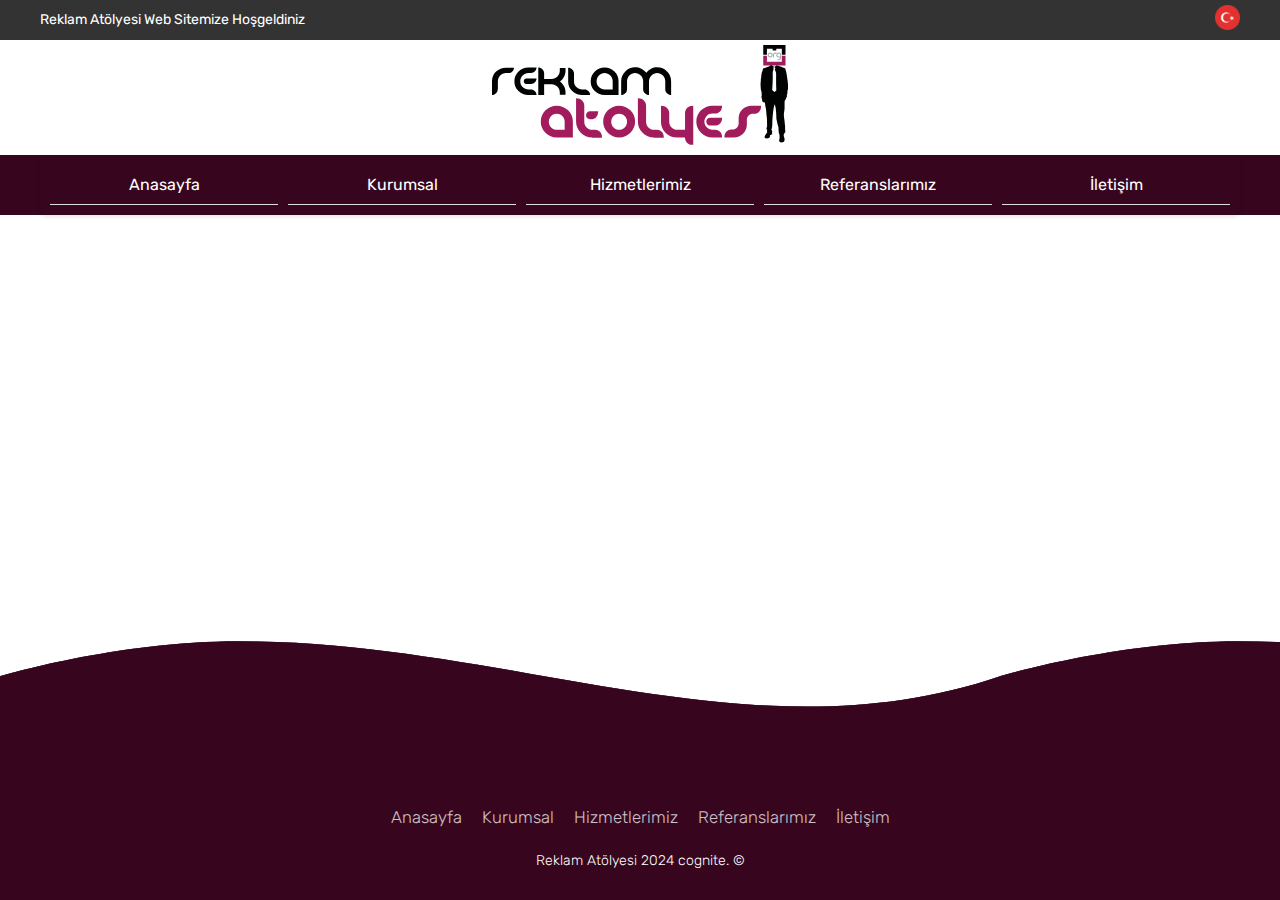
<file: tr/contact/index.html>
<!doctype html>
<html lang="tr">

<head>
  <meta charset="UTF-8" />
  <meta name="viewport" content="width=device-width, initial-scale=1, maximum-scale=1, user-scalable=no" />
  <meta http-equiv="X-UA-Compatible" content="IE=edge" />
  <meta http-equiv="Page-Exit" content="BlendTrans(Duration"="0)" />
  <meta http-equiv="Page-Enter" content="BlendTrans(Duration"="0)" />
  <meta http-equiv="Content-Security-Policy" content="upgrade-insecure-requests" />
  <link rel="stylesheet" href="/src/css.css" />
  <link rel="shortcut icon" href="/img/icon.png" type="image/png" />
  <link rel="preconnect" href="https://fonts.googleapis.com" />
  <link rel="preconnect" href="https://fonts.gstatic.com" crossorigin />
  <link href="https://fonts.googleapis.com/css2?family=Rubik:ital,wght@0,300..900;1,300..900&display=swap"
    rel="stylesheet" />

  <link rel="stylesheet" href="/src/swiper-bundle.min.css" />
  <script src="/src/swiper-bundle.min.js"></script>
  <title>İletişim</title>
  <meta name="description" content="" />
  <meta name="keywords" content="" />
  <meta property="og:title" content="İletişim" />
  <meta property="og:description" content="" />
  <meta property="og:image" content="https://reklamatolyesi.org/page/e2q42rab0q/{{img}}" />
  <meta name="robots" content="index, follow" />
</head>

<body>
  <div id="header"><div class="vvgvv">
  <div class="vvgvvtitle">
    <div class="vvgvvtitlebody">
      <div class="vvgvvtitlebodytitle">
        Reklam Atölyesi Web Sitemize Hoşgeldiniz
      </div>
      <div class="vvgvvtitlebodylang">
        <ul>
          <li><a href="/tr/"><img height="25" src="/src/lang/tr.png"></a></li>
        </ul>
      </div>
    </div>
  </div>

  <div class="vvgvvbody">
    <a href="/tr"><img src="/img/logo.svg" height="100" /></a>
  </div>

  <div class="vvgvvmenubody">
    <div class="vvgvvmenu">
      <div class="vvgvvmenulistbody">
        <div class="vvgvvmenulist">
          <ul>
            <a href="/tr/">Anasayfa </a><a href="/tr/corporate/">Kurumsal</a><a href="/tr/services/">Hizmetlerimiz</a><a href="/tr/referans/">Referanslarımız</a><a href="/tr/contact/">İletişim</a>
          </ul>
        </div>
      </div>
    </div>
  </div>
</div>

<style>
  .vvgvv {
    width: 100%;
    display: flex;
    flex-direction: column;
    align-items: center;
    justify-content: center;
  }

  .vvgvvtitle {
    width: 100%;
    background-color: #333;
    display: flex;
    align-items: center;
    justify-content: center;
  }

  .vvgvvtitlebody {
    color: #fff;
    width: var(--max);
    display: flex;
    justify-content: space-between;
    padding: 10px 0px 10px 0px;
  }

  .vvgvvtitlebodytitle {
    width: 100%;
    display: flex;
    align-items: center;
    justify-content: left;
  }

  .vvgvvtitlebodylang {
    width: auto;
    margin: -5px 0px -5px 0px;
  }

  .vvgvvtitlebodylang ul {
    display: flex;
    gap: 5px;
  }

  .vvgvvbody {
    width: var(--max);
    display: flex;
    align-items: center;
    justify-content: center;
    margin: 5px 0px 5px 0px;
  }

  .vvgvvmenu {
    display: flex;
    flex-direction: row;
    gap: 10px;
    width: var(--max);
  }

  .vvgvvmenulist {
    width: calc(100% - 20px);
    background-color: #37061e;
    padding: 10px;
    border-radius: 5px;
    box-shadow: 0 2px 4px rgba(0, 0, 0, 0.1);
  }

  .vvgvvmenubody {
    width: 100%;
    background-color: #37061e;
    display: flex;
    align-items: center;
    justify-content: center;
  }

  .vvgvvmenulist ul {
    width: 100%;
    list-style-type: none;
    display: flex;
    gap: 10px;
    margin: 0;
    padding: 0;
    overflow-x: auto;
  }

  .vvgvvmenulist ul a {
    padding: 10px;
    font-size: 16px;
    color: #fff;
    border-bottom: 1px solid #ddd;
    width: 100%;
    text-align: center;
    text-decoration: none;
    display: inline-block;
    white-space: nowrap;
  }

  .vvgvvmenulist ul a:hover {
    background-color: #e0e0e0;
    border-radius: 5px;
    color: #000;
    cursor: pointer;
  }

  .vvgvvmenulistbody {
    width: 100%;
  }

  @media screen and (max-width: 1024px) {
    .vvgvvmenu {
      overflow-x: auto;
    }

    .vvgvvmenulist ul {
      flex-direction: row;
    }
  }

  @media screen and (max-width: 768px) {
    .vvgvvmenulist ul a {
      font-size: 14px;
    }
  }
</style>
</div>
  <div id="content"></div>
  <div id="footer"><footer class="footer">
  <div class="waves">
    <div class="wave" id="wave1"></div>
    <div class="wave" id="wave2"></div>
    <div class="wave" id="wave3"></div>
    <div class="wave" id="wave4"></div>
  </div>
  <ul class="social-icon">
    <li class="social-icon__item">
      <a class="social-icon__link" href="#">
        <ion-icon name="logo-facebook"></ion-icon>
      </a>
    </li>
    <li class="social-icon__item">
      <a class="social-icon__link" href="#">
        <ion-icon name="logo-twitter"></ion-icon>
      </a>
    </li>
    <li class="social-icon__item">
      <a class="social-icon__link" href="#">
        <ion-icon name="logo-linkedin"></ion-icon>
      </a>
    </li>
    <li class="social-icon__item">
      <a class="social-icon__link" href="#">
        <ion-icon name="logo-instagram"></ion-icon>
      </a>
    </li>
  </ul>
  <ul class="menu">
    <li class="menu__item"><a class="menu__link" href="/tr">Anasayfa</a></li><li class="menu__item"><a class="menu__link" href="/tr/corporate">Kurumsal</a></li><li class="menu__item"><a class="menu__link" href="/tr/services">Hizmetlerimiz</a></li><li class="menu__item"><a class="menu__link" href="/tr/referans">Referanslarımız</a></li><li class="menu__item"><a class="menu__link" href="/tr/contact">İletişim</a></li>
  </ul>
  <p>Reklam Atölyesi 2024 cognite. &copy;</p>
</footer>

<style>
  .footer {
    position: relative;
    background: #37061e;
    padding: 20px 50px;
    display: flex;
    justify-content: center;
    align-items: center;
    flex-direction: column;
    margin-top: 120px;
  }

  .social-icon,
  .menu {
    position: relative;
    display: flex;
    justify-content: center;
    align-items: center;
    margin: 10px 0;
    flex-wrap: wrap;
  }

  .social-icon__item,
  .menu__item {
    list-style: none;
  }

  .social-icon__link {
    font-size: 2rem;
    color: #fff;
    margin: 0 10px;
    display: inline-block;
    transition: 0.5s;
  }

  .social-icon__link:hover {
    transform: translateY(-10px);
  }

  .menu__link {
    font-size: 1.2rem;
    color: #fff !important;
    margin: 0 10px;
    display: inline-block;
    transition: 0.5s;
    text-decoration: none;
    opacity: 0.75;
    font-weight: 300;
  }

  .menu__link:hover {
    opacity: 1;
  }

  .footer p {
    color: #fff;
    margin: 15px 0 10px 0;
    font-size: 1rem;
    font-weight: 300;
  }

  .wave {
    position: absolute;
    top: -100px;
    left: 0;
    width: 100%;
    height: 100px;
    background-image: url("data:image/svg+xml,%3Csvg version='1.0' id='katman_1' xmlns='http://www.w3.org/2000/svg' xmlns:xlink='http://www.w3.org/1999/xlink' x='0px' y='0px' viewBox='0 0 640 65' style='enable-background:new 0 0 640 65;' xml:space='preserve'%3E%3Cstyle type='text/css'%3E .st0%7Bfill:%2337061e;%7D %3C/style%3E %3Cpath class='st0' d='M0,22.4C0,22.4,74.1,0,153,0c176.5,0,328.1,76.6,487,22.4V65H0V22.4z'/%3E%3C/svg%3E");
    background-size: 1000px 102px;
  }

  .wave#wave1 {
    z-index: 1000;
    opacity: 1;
    bottom: 0;
    animation: animateWaves 4s linear infinite;
  }

  .wave#wave2 {
    z-index: 999;
    opacity: 0.5;
    bottom: 10px;
    animation: animate 4s linear infinite !important;
  }

  .wave#wave3 {
    z-index: 1000;
    opacity: 0.2;
    bottom: 15px;
    animation: animateWaves 3s linear infinite;
  }

  .wave#wave4 {
    z-index: 999;
    opacity: 0.7;
    bottom: 20px;
    animation: animate 3s linear infinite;
  }

  @keyframes animateWaves {
    0% {
      background-position-x: 1000px;
    }

    100% {
      background-positon-x: 0px;
    }
  }

  @keyframes animate {
    0% {
      background-position-x: -1000px;
    }

    100% {
      background-positon-x: 0px;
    }
  }
</style>
</div>
</body>

<link rel="stylesheet"
  href="https://fonts.googleapis.com/css2?family=Material+Symbols+Outlined:opsz,wght,FILL,GRAD@20..48,100..700,0..1,-50..200" />
<script type="text/javascript" src="/src/js.js"></script>

</html>
</file>
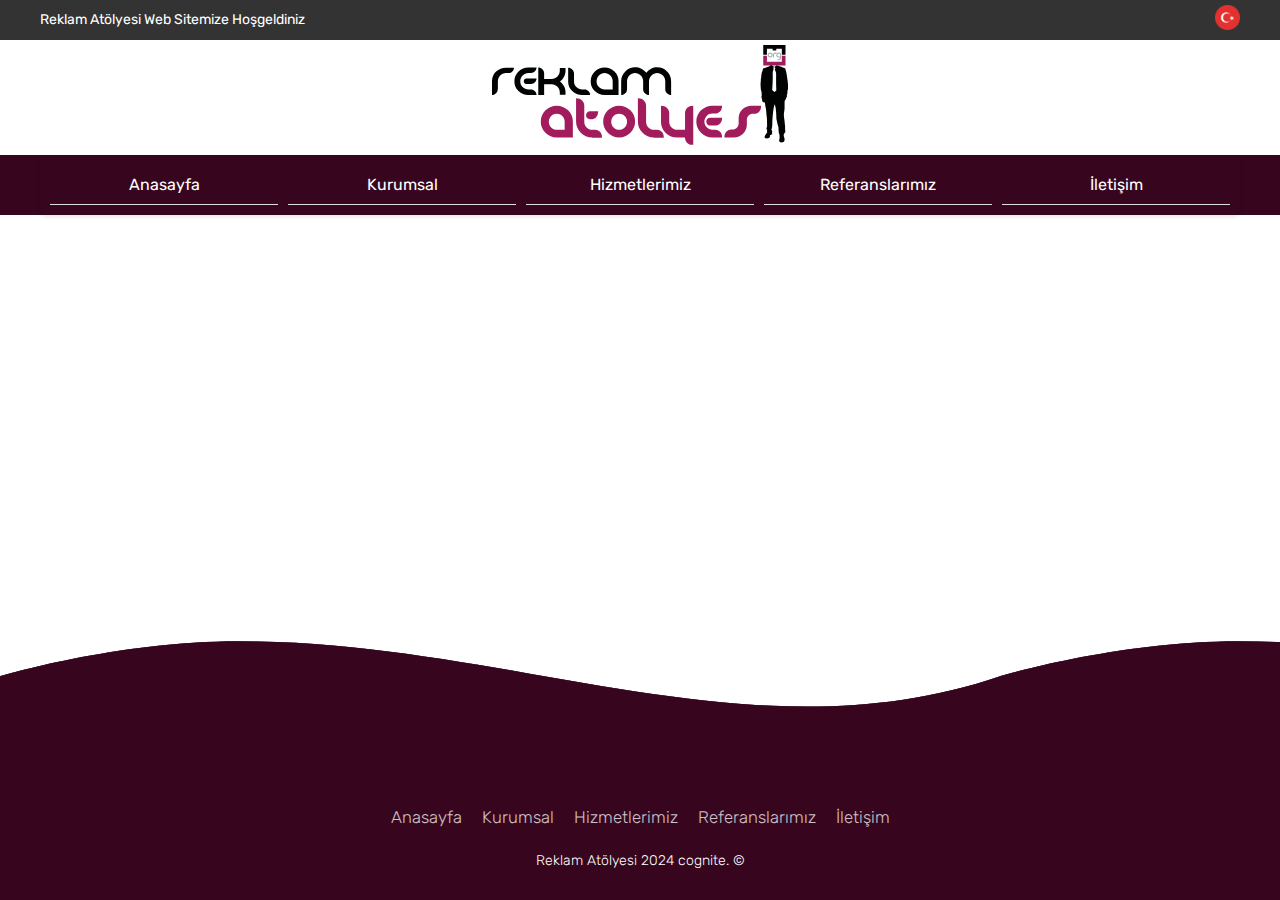
<file: tr/corporate/index.html>
<!doctype html>
<html lang="tr">

<head>
  <meta charset="UTF-8" />
  <meta name="viewport" content="width=device-width, initial-scale=1, maximum-scale=1, user-scalable=no" />
  <meta http-equiv="X-UA-Compatible" content="IE=edge" />
  <meta http-equiv="Page-Exit" content="BlendTrans(Duration"="0)" />
  <meta http-equiv="Page-Enter" content="BlendTrans(Duration"="0)" />
  <meta http-equiv="Content-Security-Policy" content="upgrade-insecure-requests" />
  <link rel="stylesheet" href="/src/css.css" />
  <link rel="shortcut icon" href="/img/icon.png" type="image/png" />
  <link rel="preconnect" href="https://fonts.googleapis.com" />
  <link rel="preconnect" href="https://fonts.gstatic.com" crossorigin />
  <link href="https://fonts.googleapis.com/css2?family=Rubik:ital,wght@0,300..900;1,300..900&display=swap"
    rel="stylesheet" />

  <link rel="stylesheet" href="/src/swiper-bundle.min.css" />
  <script src="/src/swiper-bundle.min.js"></script>
  <title>Kurumsal</title>
  <meta name="description" content="" />
  <meta name="keywords" content="" />
  <meta property="og:title" content="Kurumsal" />
  <meta property="og:description" content="" />
  <meta property="og:image" content="https://reklamatolyesi.org/page/stlwvq4r5c/{{img}}" />
  <meta name="robots" content="index, follow" />
</head>

<body>
  <div id="header"><div class="xn9dg">
  <div class="xn9dgtitle">
    <div class="xn9dgtitlebody">
      <div class="xn9dgtitlebodytitle">
        Reklam Atölyesi Web Sitemize Hoşgeldiniz
      </div>
      <div class="xn9dgtitlebodylang">
        <ul>
          <li><a href="/tr/"><img height="25" src="/src/lang/tr.png"></a></li>
        </ul>
      </div>
    </div>
  </div>

  <div class="xn9dgbody">
    <a href="/tr"><img src="/img/logo.svg" height="100" /></a>
  </div>

  <div class="xn9dgmenubody">
    <div class="xn9dgmenu">
      <div class="xn9dgmenulistbody">
        <div class="xn9dgmenulist">
          <ul>
            <a href="/tr/">Anasayfa </a><a href="/tr/corporate/">Kurumsal</a><a href="/tr/services/">Hizmetlerimiz</a><a href="/tr/referans/">Referanslarımız</a><a href="/tr/contact/">İletişim</a>
          </ul>
        </div>
      </div>
    </div>
  </div>
</div>

<style>
  .xn9dg {
    width: 100%;
    display: flex;
    flex-direction: column;
    align-items: center;
    justify-content: center;
  }

  .xn9dgtitle {
    width: 100%;
    background-color: #333;
    display: flex;
    align-items: center;
    justify-content: center;
  }

  .xn9dgtitlebody {
    color: #fff;
    width: var(--max);
    display: flex;
    justify-content: space-between;
    padding: 10px 0px 10px 0px;
  }

  .xn9dgtitlebodytitle {
    width: 100%;
    display: flex;
    align-items: center;
    justify-content: left;
  }

  .xn9dgtitlebodylang {
    width: auto;
    margin: -5px 0px -5px 0px;
  }

  .xn9dgtitlebodylang ul {
    display: flex;
    gap: 5px;
  }

  .xn9dgbody {
    width: var(--max);
    display: flex;
    align-items: center;
    justify-content: center;
    margin: 5px 0px 5px 0px;
  }

  .xn9dgmenu {
    display: flex;
    flex-direction: row;
    gap: 10px;
    width: var(--max);
  }

  .xn9dgmenulist {
    width: calc(100% - 20px);
    background-color: #37061e;
    padding: 10px;
    border-radius: 5px;
    box-shadow: 0 2px 4px rgba(0, 0, 0, 0.1);
  }

  .xn9dgmenubody {
    width: 100%;
    background-color: #37061e;
    display: flex;
    align-items: center;
    justify-content: center;
  }

  .xn9dgmenulist ul {
    width: 100%;
    list-style-type: none;
    display: flex;
    gap: 10px;
    margin: 0;
    padding: 0;
    overflow-x: auto;
  }

  .xn9dgmenulist ul a {
    padding: 10px;
    font-size: 16px;
    color: #fff;
    border-bottom: 1px solid #ddd;
    width: 100%;
    text-align: center;
    text-decoration: none;
    display: inline-block;
    white-space: nowrap;
  }

  .xn9dgmenulist ul a:hover {
    background-color: #e0e0e0;
    border-radius: 5px;
    color: #000;
    cursor: pointer;
  }

  .xn9dgmenulistbody {
    width: 100%;
  }

  @media screen and (max-width: 1024px) {
    .xn9dgmenu {
      overflow-x: auto;
    }

    .xn9dgmenulist ul {
      flex-direction: row;
    }
  }

  @media screen and (max-width: 768px) {
    .xn9dgmenulist ul a {
      font-size: 14px;
    }
  }
</style>
</div>
  <div id="content"></div>
  <div id="footer"><footer class="footer">
  <div class="waves">
    <div class="wave" id="wave1"></div>
    <div class="wave" id="wave2"></div>
    <div class="wave" id="wave3"></div>
    <div class="wave" id="wave4"></div>
  </div>
  <ul class="social-icon">
    <li class="social-icon__item">
      <a class="social-icon__link" href="#">
        <ion-icon name="logo-facebook"></ion-icon>
      </a>
    </li>
    <li class="social-icon__item">
      <a class="social-icon__link" href="#">
        <ion-icon name="logo-twitter"></ion-icon>
      </a>
    </li>
    <li class="social-icon__item">
      <a class="social-icon__link" href="#">
        <ion-icon name="logo-linkedin"></ion-icon>
      </a>
    </li>
    <li class="social-icon__item">
      <a class="social-icon__link" href="#">
        <ion-icon name="logo-instagram"></ion-icon>
      </a>
    </li>
  </ul>
  <ul class="menu">
    <li class="menu__item"><a class="menu__link" href="/tr">Anasayfa</a></li><li class="menu__item"><a class="menu__link" href="/tr/corporate">Kurumsal</a></li><li class="menu__item"><a class="menu__link" href="/tr/services">Hizmetlerimiz</a></li><li class="menu__item"><a class="menu__link" href="/tr/referans">Referanslarımız</a></li><li class="menu__item"><a class="menu__link" href="/tr/contact">İletişim</a></li>
  </ul>
  <p>Reklam Atölyesi 2024 cognite. &copy;</p>
</footer>

<style>
  .footer {
    position: relative;
    background: #37061e;
    padding: 20px 50px;
    display: flex;
    justify-content: center;
    align-items: center;
    flex-direction: column;
    margin-top: 120px;
  }

  .social-icon,
  .menu {
    position: relative;
    display: flex;
    justify-content: center;
    align-items: center;
    margin: 10px 0;
    flex-wrap: wrap;
  }

  .social-icon__item,
  .menu__item {
    list-style: none;
  }

  .social-icon__link {
    font-size: 2rem;
    color: #fff;
    margin: 0 10px;
    display: inline-block;
    transition: 0.5s;
  }

  .social-icon__link:hover {
    transform: translateY(-10px);
  }

  .menu__link {
    font-size: 1.2rem;
    color: #fff !important;
    margin: 0 10px;
    display: inline-block;
    transition: 0.5s;
    text-decoration: none;
    opacity: 0.75;
    font-weight: 300;
  }

  .menu__link:hover {
    opacity: 1;
  }

  .footer p {
    color: #fff;
    margin: 15px 0 10px 0;
    font-size: 1rem;
    font-weight: 300;
  }

  .wave {
    position: absolute;
    top: -100px;
    left: 0;
    width: 100%;
    height: 100px;
    background-image: url("data:image/svg+xml,%3Csvg version='1.0' id='katman_1' xmlns='http://www.w3.org/2000/svg' xmlns:xlink='http://www.w3.org/1999/xlink' x='0px' y='0px' viewBox='0 0 640 65' style='enable-background:new 0 0 640 65;' xml:space='preserve'%3E%3Cstyle type='text/css'%3E .st0%7Bfill:%2337061e;%7D %3C/style%3E %3Cpath class='st0' d='M0,22.4C0,22.4,74.1,0,153,0c176.5,0,328.1,76.6,487,22.4V65H0V22.4z'/%3E%3C/svg%3E");
    background-size: 1000px 102px;
  }

  .wave#wave1 {
    z-index: 1000;
    opacity: 1;
    bottom: 0;
    animation: animateWaves 4s linear infinite;
  }

  .wave#wave2 {
    z-index: 999;
    opacity: 0.5;
    bottom: 10px;
    animation: animate 4s linear infinite !important;
  }

  .wave#wave3 {
    z-index: 1000;
    opacity: 0.2;
    bottom: 15px;
    animation: animateWaves 3s linear infinite;
  }

  .wave#wave4 {
    z-index: 999;
    opacity: 0.7;
    bottom: 20px;
    animation: animate 3s linear infinite;
  }

  @keyframes animateWaves {
    0% {
      background-position-x: 1000px;
    }

    100% {
      background-positon-x: 0px;
    }
  }

  @keyframes animate {
    0% {
      background-position-x: -1000px;
    }

    100% {
      background-positon-x: 0px;
    }
  }
</style>
</div>
</body>

<link rel="stylesheet"
  href="https://fonts.googleapis.com/css2?family=Material+Symbols+Outlined:opsz,wght,FILL,GRAD@20..48,100..700,0..1,-50..200" />
<script type="text/javascript" src="/src/js.js"></script>

</html>
</file>
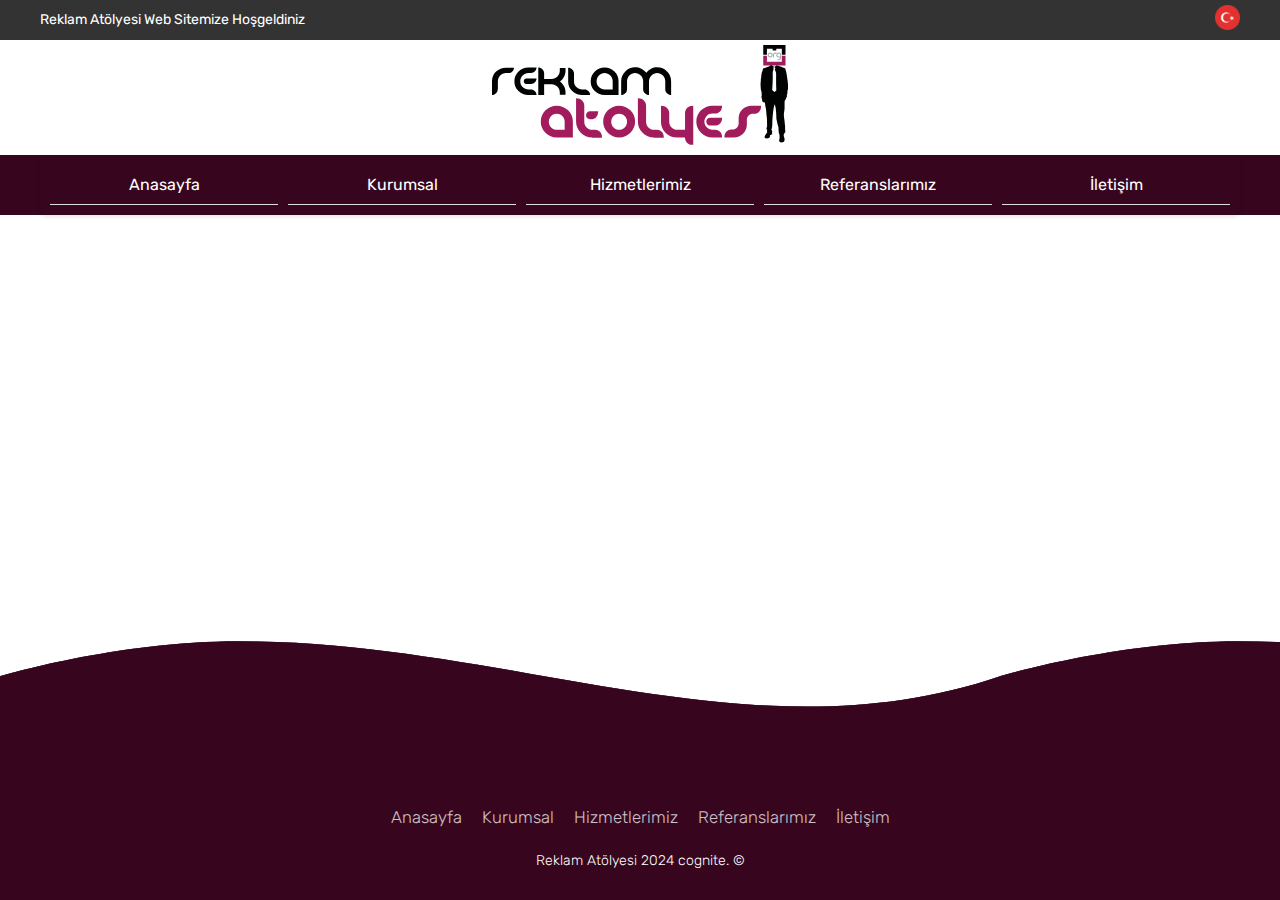
<file: tr/hizmetlerimiz/index.html>
<!doctype html>
<html lang="tr">
  <head>
    <meta charset="UTF-8" />
    <meta
      name="viewport"
      content="width=device-width, initial-scale=1, maximum-scale=1, user-scalable=no"
    />
    <meta http-equiv="X-UA-Compatible" content="IE=edge" />
    <meta http-equiv="Page-Exit" content="BlendTrans(Duration" ="0)" />
    <meta http-equiv="Page-Enter" content="BlendTrans(Duration" ="0)" />
    <meta
      http-equiv="Content-Security-Policy"
      content="upgrade-insecure-requests"
    />
    <title>Hizmetlerimiz</title>
    <meta name="description" content="" />
    <meta name="keywords" content="" />
    <meta property="og:title" content="Hizmetlerimiz" />
    <meta property="og:description" content="" />
    <meta property="og:image" content="https://reklamatolyesi.org/img/icon.png" />
    <meta name="robots" content="index, follow" />
    <link rel="stylesheet" href="/src/css.css" />
    <link rel="shortcut icon" href="/img/icon.png" type="image/png" />
    <link rel="preconnect" href="https://fonts.googleapis.com" />
    <link rel="preconnect" href="https://fonts.gstatic.com" crossorigin />
    <link
      href="https://fonts.googleapis.com/css2?family=Rubik:ital,wght@0,300..900;1,300..900&display=swap"
      rel="stylesheet"
    />
    <link rel="stylesheet" href="/src/swiper-bundle.min.css" />
    <script src="/src/swiper-bundle.min.js"></script>
    
  </head>
  <body>
    <div id="header"><div class="v7pfx">
  <div class="v7pfxtitle">
    <div class="v7pfxtitlebody">
      <div class="v7pfxtitlebodytitle">
        Reklam Atölyesi Web Sitemize Hoşgeldiniz
      </div>
      <div class="v7pfxtitlebodylang">
        <ul>
          <li><a href="/tr/"><img height="25" src="/src/lang/tr.png"></a></li>
        </ul>
      </div>
    </div>
  </div>
  <div class="v7pfxbody">
    <a href="/tr"><img src="/img/logo.svg" class="v7pfxbodylogo" /></a>
  </div>
  <div class="v7pfxmenubody">
    <div class="v7pfxmenu">
      <div class="v7pfxmenulistbody">
        <div class="v7pfxmenulist">
          <ul>
            <a href="/tr/">Anasayfa </a><a href="/tr/kurumsal/">Kurumsal</a><a href="/tr/hizmetlerimiz/">Hizmetlerimiz</a><a href="/tr/referanslarimiz/">Referanslarımız</a><a href="/tr/iletisim/">İletişim</a>
          </ul>
        </div>
      </div>
    </div>
  </div>
</div>
<style>
  .v7pfx {
    width: 100%;
    display: flex;
    flex-direction: column;
    align-items: center;
    justify-content: center;
  }
  .v7pfxtitle {
    width: 100%;
    background-color: #333;
    display: flex;
    align-items: center;
    justify-content: center;
  }
  .v7pfxtitlebody {
    color: #fff;
    width: var(--max);
    display: flex;
    justify-content: space-between;
    padding: 10px 0px 10px 0px;
  }
  .v7pfxtitlebodytitle {
    width: 100%;
    display: flex;
    align-items: center;
    justify-content: left;
  }
  .v7pfxtitlebodylang {
    width: auto;
    margin: -5px 0px -5px 0px;
  }
  .v7pfxtitlebodylang ul {
    display: flex;
    gap: 5px;
  }
  .v7pfxbody {
    width: var(--max);
    display: flex;
    align-items: center;
    justify-content: center;
    margin: 5px 0px 5px 0px;
  }
  .v7pfxmenu {
    display: flex;
    flex-direction: row;
    gap: 10px;
    width: var(--max);
  }
  .v7pfxmenulist {
    width: calc(100% - 20px);
    background-color: #37061e;
    padding: 10px;
    border-radius: 5px;
    box-shadow: 0 2px 4px rgba(0, 0, 0, 0.1);
  }
  .v7pfxmenubody {
    width: 100%;
    background-color: #37061e;
    display: flex;
    align-items: center;
    justify-content: center;
  }
  .v7pfxmenulist ul {
    width: 100%;
    list-style-type: none;
    display: flex;
    gap: 10px;
    margin: 0;
    padding: 0;
    overflow-x: auto;
  }
  .v7pfxmenulist ul a {
    padding: 10px;
    font-size: 16px;
    color: #fff;
    border-bottom: 1px solid #ddd;
    width: 100%;
    text-align: center;
    text-decoration: none;
    display: inline-block;
    white-space: nowrap;
  }
  .v7pfxmenulist ul a:hover {
    background-color: #e0e0e0;
    border-radius: 5px;
    color: #000;
    cursor: pointer;
  }
  .v7pfxmenulistbody {
    width: 100%;
  }
  .v7pfxbodylogo {
    height: 100px;
    max-width: 90vw;
    max-height: 100px;
  }
  @media screen and (max-width: 1024px) {
    .v7pfxmenu {
      overflow-x: auto;
    }
    .v7pfxmenulist ul {
      flex-direction: row;
    }
    .v7pfxbodylogo {
      height: 50vw;
      max-width: 50vw;
      max-height: 100px;
    }
  }
  @media screen and (max-width: 768px) {
    .v7pfxmenulist ul a {
      font-size: 14px;
    }
  }
</style>
</div>
    <div id="content"></div>
    <div id="footer"><footer class="footer">
  <div class="waves">
    <div class="wave" id="wave1"></div>
    <div class="wave" id="wave2"></div>
    <div class="wave" id="wave3"></div>
    <div class="wave" id="wave4"></div>
  </div>
  <ul class="social-icon">
    <li class="social-icon__item">
      <a class="social-icon__link" href="#">
        <ion-icon name="logo-facebook"></ion-icon>
      </a>
    </li>
    <li class="social-icon__item">
      <a class="social-icon__link" href="#">
        <ion-icon name="logo-twitter"></ion-icon>
      </a>
    </li>
    <li class="social-icon__item">
      <a class="social-icon__link" href="#">
        <ion-icon name="logo-linkedin"></ion-icon>
      </a>
    </li>
    <li class="social-icon__item">
      <a class="social-icon__link" href="#">
        <ion-icon name="logo-instagram"></ion-icon>
      </a>
    </li>
  </ul>
  <ul class="menu">
    <li class="menu__item"><a class="menu__link" href="/tr">Anasayfa</a></li><li class="menu__item"><a class="menu__link" href="/tr/kurumsal">Kurumsal</a></li><li class="menu__item"><a class="menu__link" href="/tr/hizmetlerimiz">Hizmetlerimiz</a></li><li class="menu__item"><a class="menu__link" href="/tr/referanslarimiz">Referanslarımız</a></li><li class="menu__item"><a class="menu__link" href="/tr/iletisim">İletişim</a></li>
  </ul>
  <p>Reklam Atölyesi 2024 cognite. &copy;</p>
</footer>
<style>
  .footer {
    position: relative;
    background: #37061e;
    padding: 20px 50px;
    display: flex;
    justify-content: center;
    align-items: center;
    flex-direction: column;
    margin-top: 120px;
  }
  .social-icon,
  .menu {
    position: relative;
    display: flex;
    justify-content: center;
    align-items: center;
    margin: 10px 0;
    flex-wrap: wrap;
  }
  .social-icon__item,
  .menu__item {
    list-style: none;
  }
  .social-icon__link {
    font-size: 2rem;
    color: #fff;
    margin: 0 10px;
    display: inline-block;
    transition: 0.5s;
  }
  .social-icon__link:hover {
    transform: translateY(-10px);
  }
  .menu__link {
    font-size: 1.2rem;
    color: #fff !important;
    margin: 0 10px;
    display: inline-block;
    transition: 0.5s;
    text-decoration: none;
    opacity: 0.75;
    font-weight: 300;
  }
  .menu__link:hover {
    opacity: 1;
  }
  .footer p {
    color: #fff;
    margin: 15px 0 10px 0;
    font-size: 1rem;
    font-weight: 300;
  }
  .wave {
    position: absolute;
    top: -100px;
    left: 0;
    width: 100%;
    height: 100px;
    background-image: url("data:image/svg+xml,%3Csvg version='1.0' id='katman_1' xmlns='http://www.w3.org/2000/svg' xmlns:xlink='http://www.w3.org/1999/xlink' x='0px' y='0px' viewBox='0 0 640 65' style='enable-background:new 0 0 640 65;' xml:space='preserve'%3E%3Cstyle type='text/css'%3E .st0%7Bfill:%2337061e;%7D %3C/style%3E %3Cpath class='st0' d='M0,22.4C0,22.4,74.1,0,153,0c176.5,0,328.1,76.6,487,22.4V65H0V22.4z'/%3E%3C/svg%3E");
    background-size: 1000px 102px;
  }
  .wave#wave1 {
    z-index: 1000;
    opacity: 1;
    bottom: 0;
    animation: animateWaves 4s linear infinite;
  }
  .wave#wave2 {
    z-index: 999;
    opacity: 0.5;
    bottom: 10px;
    animation: animate 4s linear infinite !important;
  }
  .wave#wave3 {
    z-index: 1000;
    opacity: 0.2;
    bottom: 15px;
    animation: animateWaves 3s linear infinite;
  }
  .wave#wave4 {
    z-index: 999;
    opacity: 0.7;
    bottom: 20px;
    animation: animate 3s linear infinite;
  }
  @keyframes animateWaves {
    0% {
      background-position-x: 1000px;
    }
    100% {
      background-positon-x: 0px;
    }
  }
  @keyframes animate {
    0% {
      background-position-x: -1000px;
    }
    100% {
      background-positon-x: 0px;
    }
  }
</style>
</div>
  </body>
  <link
    rel="stylesheet"
    href="https://fonts.googleapis.com/css2?family=Material+Symbols+Outlined:opsz,wght,FILL,GRAD@20..48,100..700,0..1,-50..200"
  />
  
  <script type="text/javascript" src="/src/js.js?id=1001"></script>
</html>
</file>
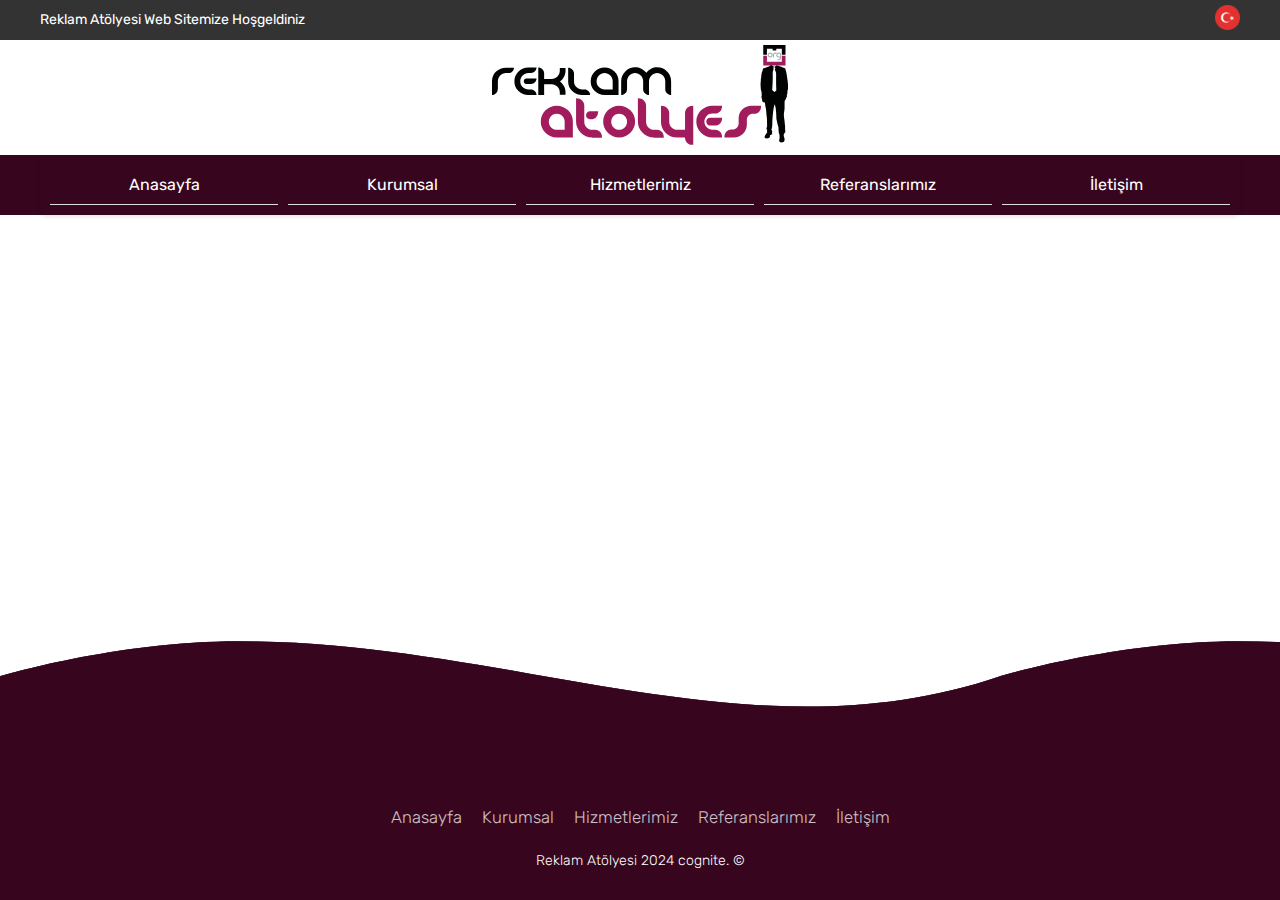
<file: tr/referans/index.html>
<!doctype html>
<html lang="tr">

<head>
  <meta charset="UTF-8" />
  <meta name="viewport" content="width=device-width, initial-scale=1, maximum-scale=1, user-scalable=no" />
  <meta http-equiv="X-UA-Compatible" content="IE=edge" />
  <meta http-equiv="Page-Exit" content="BlendTrans(Duration"="0)" />
  <meta http-equiv="Page-Enter" content="BlendTrans(Duration"="0)" />
  <meta http-equiv="Content-Security-Policy" content="upgrade-insecure-requests" />
  <link rel="stylesheet" href="/src/css.css" />
  <link rel="shortcut icon" href="/img/icon.png" type="image/png" />
  <link rel="preconnect" href="https://fonts.googleapis.com" />
  <link rel="preconnect" href="https://fonts.gstatic.com" crossorigin />
  <link href="https://fonts.googleapis.com/css2?family=Rubik:ital,wght@0,300..900;1,300..900&display=swap"
    rel="stylesheet" />

  <link rel="stylesheet" href="/src/swiper-bundle.min.css" />
  <script src="/src/swiper-bundle.min.js"></script>
  <title>Referanslarımız</title>
  <meta name="description" content="" />
  <meta name="keywords" content="" />
  <meta property="og:title" content="Referanslarımız" />
  <meta property="og:description" content="" />
  <meta property="og:image" content="https://reklamatolyesi.org/page/uyadraqa76/{{img}}" />
  <meta name="robots" content="index, follow" />
</head>

<body>
  <div id="header"><div class="j2b46">
  <div class="j2b46title">
    <div class="j2b46titlebody">
      <div class="j2b46titlebodytitle">
        Reklam Atölyesi Web Sitemize Hoşgeldiniz
      </div>
      <div class="j2b46titlebodylang">
        <ul>
          <li><a href="/tr/"><img height="25" src="/src/lang/tr.png"></a></li>
        </ul>
      </div>
    </div>
  </div>

  <div class="j2b46body">
    <a href="/tr"><img src="/img/logo.svg" height="100" /></a>
  </div>

  <div class="j2b46menubody">
    <div class="j2b46menu">
      <div class="j2b46menulistbody">
        <div class="j2b46menulist">
          <ul>
            <a href="/tr/">Anasayfa </a><a href="/tr/corporate/">Kurumsal</a><a href="/tr/services/">Hizmetlerimiz</a><a href="/tr/referans/">Referanslarımız</a><a href="/tr/contact/">İletişim</a>
          </ul>
        </div>
      </div>
    </div>
  </div>
</div>

<style>
  .j2b46 {
    width: 100%;
    display: flex;
    flex-direction: column;
    align-items: center;
    justify-content: center;
  }

  .j2b46title {
    width: 100%;
    background-color: #333;
    display: flex;
    align-items: center;
    justify-content: center;
  }

  .j2b46titlebody {
    color: #fff;
    width: var(--max);
    display: flex;
    justify-content: space-between;
    padding: 10px 0px 10px 0px;
  }

  .j2b46titlebodytitle {
    width: 100%;
    display: flex;
    align-items: center;
    justify-content: left;
  }

  .j2b46titlebodylang {
    width: auto;
    margin: -5px 0px -5px 0px;
  }

  .j2b46titlebodylang ul {
    display: flex;
    gap: 5px;
  }

  .j2b46body {
    width: var(--max);
    display: flex;
    align-items: center;
    justify-content: center;
    margin: 5px 0px 5px 0px;
  }

  .j2b46menu {
    display: flex;
    flex-direction: row;
    gap: 10px;
    width: var(--max);
  }

  .j2b46menulist {
    width: calc(100% - 20px);
    background-color: #37061e;
    padding: 10px;
    border-radius: 5px;
    box-shadow: 0 2px 4px rgba(0, 0, 0, 0.1);
  }

  .j2b46menubody {
    width: 100%;
    background-color: #37061e;
    display: flex;
    align-items: center;
    justify-content: center;
  }

  .j2b46menulist ul {
    width: 100%;
    list-style-type: none;
    display: flex;
    gap: 10px;
    margin: 0;
    padding: 0;
    overflow-x: auto;
  }

  .j2b46menulist ul a {
    padding: 10px;
    font-size: 16px;
    color: #fff;
    border-bottom: 1px solid #ddd;
    width: 100%;
    text-align: center;
    text-decoration: none;
    display: inline-block;
    white-space: nowrap;
  }

  .j2b46menulist ul a:hover {
    background-color: #e0e0e0;
    border-radius: 5px;
    color: #000;
    cursor: pointer;
  }

  .j2b46menulistbody {
    width: 100%;
  }

  @media screen and (max-width: 1024px) {
    .j2b46menu {
      overflow-x: auto;
    }

    .j2b46menulist ul {
      flex-direction: row;
    }
  }

  @media screen and (max-width: 768px) {
    .j2b46menulist ul a {
      font-size: 14px;
    }
  }
</style>
</div>
  <div id="content"></div>
  <div id="footer"><footer class="footer">
  <div class="waves">
    <div class="wave" id="wave1"></div>
    <div class="wave" id="wave2"></div>
    <div class="wave" id="wave3"></div>
    <div class="wave" id="wave4"></div>
  </div>
  <ul class="social-icon">
    <li class="social-icon__item">
      <a class="social-icon__link" href="#">
        <ion-icon name="logo-facebook"></ion-icon>
      </a>
    </li>
    <li class="social-icon__item">
      <a class="social-icon__link" href="#">
        <ion-icon name="logo-twitter"></ion-icon>
      </a>
    </li>
    <li class="social-icon__item">
      <a class="social-icon__link" href="#">
        <ion-icon name="logo-linkedin"></ion-icon>
      </a>
    </li>
    <li class="social-icon__item">
      <a class="social-icon__link" href="#">
        <ion-icon name="logo-instagram"></ion-icon>
      </a>
    </li>
  </ul>
  <ul class="menu">
    <li class="menu__item"><a class="menu__link" href="/tr">Anasayfa</a></li><li class="menu__item"><a class="menu__link" href="/tr/corporate">Kurumsal</a></li><li class="menu__item"><a class="menu__link" href="/tr/services">Hizmetlerimiz</a></li><li class="menu__item"><a class="menu__link" href="/tr/referans">Referanslarımız</a></li><li class="menu__item"><a class="menu__link" href="/tr/contact">İletişim</a></li>
  </ul>
  <p>Reklam Atölyesi 2024 cognite. &copy;</p>
</footer>

<style>
  .footer {
    position: relative;
    background: #37061e;
    padding: 20px 50px;
    display: flex;
    justify-content: center;
    align-items: center;
    flex-direction: column;
    margin-top: 120px;
  }

  .social-icon,
  .menu {
    position: relative;
    display: flex;
    justify-content: center;
    align-items: center;
    margin: 10px 0;
    flex-wrap: wrap;
  }

  .social-icon__item,
  .menu__item {
    list-style: none;
  }

  .social-icon__link {
    font-size: 2rem;
    color: #fff;
    margin: 0 10px;
    display: inline-block;
    transition: 0.5s;
  }

  .social-icon__link:hover {
    transform: translateY(-10px);
  }

  .menu__link {
    font-size: 1.2rem;
    color: #fff !important;
    margin: 0 10px;
    display: inline-block;
    transition: 0.5s;
    text-decoration: none;
    opacity: 0.75;
    font-weight: 300;
  }

  .menu__link:hover {
    opacity: 1;
  }

  .footer p {
    color: #fff;
    margin: 15px 0 10px 0;
    font-size: 1rem;
    font-weight: 300;
  }

  .wave {
    position: absolute;
    top: -100px;
    left: 0;
    width: 100%;
    height: 100px;
    background-image: url("data:image/svg+xml,%3Csvg version='1.0' id='katman_1' xmlns='http://www.w3.org/2000/svg' xmlns:xlink='http://www.w3.org/1999/xlink' x='0px' y='0px' viewBox='0 0 640 65' style='enable-background:new 0 0 640 65;' xml:space='preserve'%3E%3Cstyle type='text/css'%3E .st0%7Bfill:%2337061e;%7D %3C/style%3E %3Cpath class='st0' d='M0,22.4C0,22.4,74.1,0,153,0c176.5,0,328.1,76.6,487,22.4V65H0V22.4z'/%3E%3C/svg%3E");
    background-size: 1000px 102px;
  }

  .wave#wave1 {
    z-index: 1000;
    opacity: 1;
    bottom: 0;
    animation: animateWaves 4s linear infinite;
  }

  .wave#wave2 {
    z-index: 999;
    opacity: 0.5;
    bottom: 10px;
    animation: animate 4s linear infinite !important;
  }

  .wave#wave3 {
    z-index: 1000;
    opacity: 0.2;
    bottom: 15px;
    animation: animateWaves 3s linear infinite;
  }

  .wave#wave4 {
    z-index: 999;
    opacity: 0.7;
    bottom: 20px;
    animation: animate 3s linear infinite;
  }

  @keyframes animateWaves {
    0% {
      background-position-x: 1000px;
    }

    100% {
      background-positon-x: 0px;
    }
  }

  @keyframes animate {
    0% {
      background-position-x: -1000px;
    }

    100% {
      background-positon-x: 0px;
    }
  }
</style>
</div>
</body>

<link rel="stylesheet"
  href="https://fonts.googleapis.com/css2?family=Material+Symbols+Outlined:opsz,wght,FILL,GRAD@20..48,100..700,0..1,-50..200" />
<script type="text/javascript" src="/src/js.js"></script>

</html>
</file>
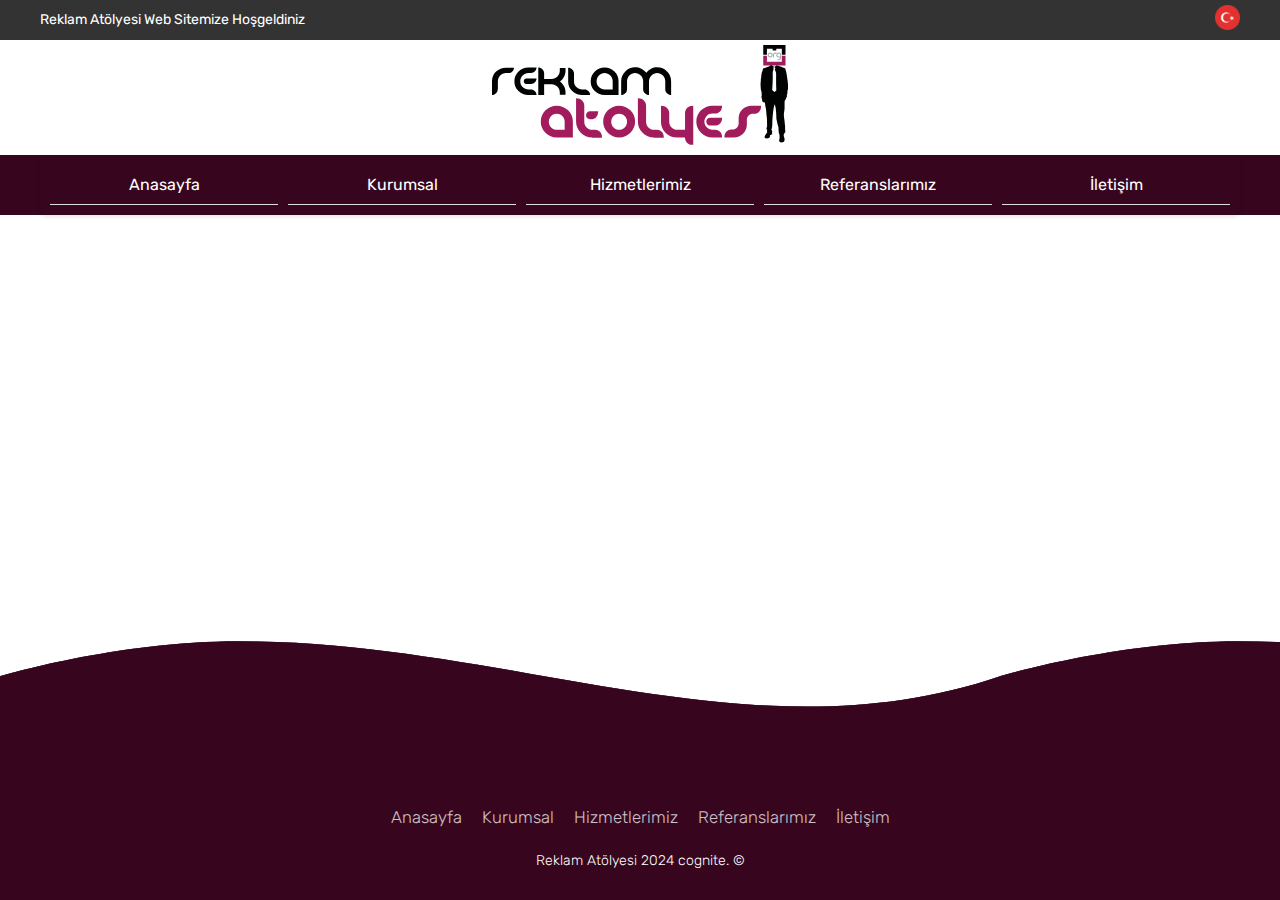
<file: tr/referanslarimiz/index.html>
<!doctype html>
<html lang="tr">
  <head>
    <meta charset="UTF-8" />
    <meta
      name="viewport"
      content="width=device-width, initial-scale=1, maximum-scale=1, user-scalable=no"
    />
    <meta http-equiv="X-UA-Compatible" content="IE=edge" />
    <meta http-equiv="Page-Exit" content="BlendTrans(Duration" ="0)" />
    <meta http-equiv="Page-Enter" content="BlendTrans(Duration" ="0)" />
    <meta
      http-equiv="Content-Security-Policy"
      content="upgrade-insecure-requests"
    />
    <title>Referanslarımız</title>
    <meta name="description" content="" />
    <meta name="keywords" content="" />
    <meta property="og:title" content="Referanslarımız" />
    <meta property="og:description" content="" />
    <meta property="og:image" content="https://reklamatolyesi.org/img/icon.png" />
    <meta name="robots" content="index, follow" />
    <link rel="stylesheet" href="/src/css.css" />
    <link rel="shortcut icon" href="/img/icon.png" type="image/png" />
    <link rel="preconnect" href="https://fonts.googleapis.com" />
    <link rel="preconnect" href="https://fonts.gstatic.com" crossorigin />
    <link
      href="https://fonts.googleapis.com/css2?family=Rubik:ital,wght@0,300..900;1,300..900&display=swap"
      rel="stylesheet"
    />
    <link rel="stylesheet" href="/src/swiper-bundle.min.css" />
    <script src="/src/swiper-bundle.min.js"></script>
    
  </head>
  <body>
    <div id="header"><div class="du0d6">
  <div class="du0d6title">
    <div class="du0d6titlebody">
      <div class="du0d6titlebodytitle">
        Reklam Atölyesi Web Sitemize Hoşgeldiniz
      </div>
      <div class="du0d6titlebodylang">
        <ul>
          <li><a href="/tr/"><img height="25" src="/src/lang/tr.png"></a></li>
        </ul>
      </div>
    </div>
  </div>
  <div class="du0d6body">
    <a href="/tr"><img src="/img/logo.svg" class="du0d6bodylogo" /></a>
  </div>
  <div class="du0d6menubody">
    <div class="du0d6menu">
      <div class="du0d6menulistbody">
        <div class="du0d6menulist">
          <ul>
            <a href="/tr/">Anasayfa </a><a href="/tr/kurumsal/">Kurumsal</a><a href="/tr/hizmetlerimiz/">Hizmetlerimiz</a><a href="/tr/referanslarimiz/">Referanslarımız</a><a href="/tr/iletisim/">İletişim</a>
          </ul>
        </div>
      </div>
    </div>
  </div>
</div>
<style>
  .du0d6 {
    width: 100%;
    display: flex;
    flex-direction: column;
    align-items: center;
    justify-content: center;
  }
  .du0d6title {
    width: 100%;
    background-color: #333;
    display: flex;
    align-items: center;
    justify-content: center;
  }
  .du0d6titlebody {
    color: #fff;
    width: var(--max);
    display: flex;
    justify-content: space-between;
    padding: 10px 0px 10px 0px;
  }
  .du0d6titlebodytitle {
    width: 100%;
    display: flex;
    align-items: center;
    justify-content: left;
  }
  .du0d6titlebodylang {
    width: auto;
    margin: -5px 0px -5px 0px;
  }
  .du0d6titlebodylang ul {
    display: flex;
    gap: 5px;
  }
  .du0d6body {
    width: var(--max);
    display: flex;
    align-items: center;
    justify-content: center;
    margin: 5px 0px 5px 0px;
  }
  .du0d6menu {
    display: flex;
    flex-direction: row;
    gap: 10px;
    width: var(--max);
  }
  .du0d6menulist {
    width: calc(100% - 20px);
    background-color: #37061e;
    padding: 10px;
    border-radius: 5px;
    box-shadow: 0 2px 4px rgba(0, 0, 0, 0.1);
  }
  .du0d6menubody {
    width: 100%;
    background-color: #37061e;
    display: flex;
    align-items: center;
    justify-content: center;
  }
  .du0d6menulist ul {
    width: 100%;
    list-style-type: none;
    display: flex;
    gap: 10px;
    margin: 0;
    padding: 0;
    overflow-x: auto;
  }
  .du0d6menulist ul a {
    padding: 10px;
    font-size: 16px;
    color: #fff;
    border-bottom: 1px solid #ddd;
    width: 100%;
    text-align: center;
    text-decoration: none;
    display: inline-block;
    white-space: nowrap;
  }
  .du0d6menulist ul a:hover {
    background-color: #e0e0e0;
    border-radius: 5px;
    color: #000;
    cursor: pointer;
  }
  .du0d6menulistbody {
    width: 100%;
  }
  .du0d6bodylogo {
    height: 100px;
    max-width: 90vw;
    max-height: 100px;
  }
  @media screen and (max-width: 1024px) {
    .du0d6menu {
      overflow-x: auto;
    }
    .du0d6menulist ul {
      flex-direction: row;
    }
    .du0d6bodylogo {
      height: 50vw;
      max-width: 50vw;
      max-height: 100px;
    }
  }
  @media screen and (max-width: 768px) {
    .du0d6menulist ul a {
      font-size: 14px;
    }
  }
</style>
</div>
    <div id="content"></div>
    <div id="footer"><footer class="footer">
  <div class="waves">
    <div class="wave" id="wave1"></div>
    <div class="wave" id="wave2"></div>
    <div class="wave" id="wave3"></div>
    <div class="wave" id="wave4"></div>
  </div>
  <ul class="social-icon">
    <li class="social-icon__item">
      <a class="social-icon__link" href="#">
        <ion-icon name="logo-facebook"></ion-icon>
      </a>
    </li>
    <li class="social-icon__item">
      <a class="social-icon__link" href="#">
        <ion-icon name="logo-twitter"></ion-icon>
      </a>
    </li>
    <li class="social-icon__item">
      <a class="social-icon__link" href="#">
        <ion-icon name="logo-linkedin"></ion-icon>
      </a>
    </li>
    <li class="social-icon__item">
      <a class="social-icon__link" href="#">
        <ion-icon name="logo-instagram"></ion-icon>
      </a>
    </li>
  </ul>
  <ul class="menu">
    <li class="menu__item"><a class="menu__link" href="/tr">Anasayfa</a></li><li class="menu__item"><a class="menu__link" href="/tr/kurumsal">Kurumsal</a></li><li class="menu__item"><a class="menu__link" href="/tr/hizmetlerimiz">Hizmetlerimiz</a></li><li class="menu__item"><a class="menu__link" href="/tr/referanslarimiz">Referanslarımız</a></li><li class="menu__item"><a class="menu__link" href="/tr/iletisim">İletişim</a></li>
  </ul>
  <p>Reklam Atölyesi 2024 cognite. &copy;</p>
</footer>
<style>
  .footer {
    position: relative;
    background: #37061e;
    padding: 20px 50px;
    display: flex;
    justify-content: center;
    align-items: center;
    flex-direction: column;
    margin-top: 120px;
  }
  .social-icon,
  .menu {
    position: relative;
    display: flex;
    justify-content: center;
    align-items: center;
    margin: 10px 0;
    flex-wrap: wrap;
  }
  .social-icon__item,
  .menu__item {
    list-style: none;
  }
  .social-icon__link {
    font-size: 2rem;
    color: #fff;
    margin: 0 10px;
    display: inline-block;
    transition: 0.5s;
  }
  .social-icon__link:hover {
    transform: translateY(-10px);
  }
  .menu__link {
    font-size: 1.2rem;
    color: #fff !important;
    margin: 0 10px;
    display: inline-block;
    transition: 0.5s;
    text-decoration: none;
    opacity: 0.75;
    font-weight: 300;
  }
  .menu__link:hover {
    opacity: 1;
  }
  .footer p {
    color: #fff;
    margin: 15px 0 10px 0;
    font-size: 1rem;
    font-weight: 300;
  }
  .wave {
    position: absolute;
    top: -100px;
    left: 0;
    width: 100%;
    height: 100px;
    background-image: url("data:image/svg+xml,%3Csvg version='1.0' id='katman_1' xmlns='http://www.w3.org/2000/svg' xmlns:xlink='http://www.w3.org/1999/xlink' x='0px' y='0px' viewBox='0 0 640 65' style='enable-background:new 0 0 640 65;' xml:space='preserve'%3E%3Cstyle type='text/css'%3E .st0%7Bfill:%2337061e;%7D %3C/style%3E %3Cpath class='st0' d='M0,22.4C0,22.4,74.1,0,153,0c176.5,0,328.1,76.6,487,22.4V65H0V22.4z'/%3E%3C/svg%3E");
    background-size: 1000px 102px;
  }
  .wave#wave1 {
    z-index: 1000;
    opacity: 1;
    bottom: 0;
    animation: animateWaves 4s linear infinite;
  }
  .wave#wave2 {
    z-index: 999;
    opacity: 0.5;
    bottom: 10px;
    animation: animate 4s linear infinite !important;
  }
  .wave#wave3 {
    z-index: 1000;
    opacity: 0.2;
    bottom: 15px;
    animation: animateWaves 3s linear infinite;
  }
  .wave#wave4 {
    z-index: 999;
    opacity: 0.7;
    bottom: 20px;
    animation: animate 3s linear infinite;
  }
  @keyframes animateWaves {
    0% {
      background-position-x: 1000px;
    }
    100% {
      background-positon-x: 0px;
    }
  }
  @keyframes animate {
    0% {
      background-position-x: -1000px;
    }
    100% {
      background-positon-x: 0px;
    }
  }
</style>
</div>
  </body>
  <link
    rel="stylesheet"
    href="https://fonts.googleapis.com/css2?family=Material+Symbols+Outlined:opsz,wght,FILL,GRAD@20..48,100..700,0..1,-50..200"
  />
  
  <script type="text/javascript" src="/src/js.js?id=1001"></script>
</html>
</file>
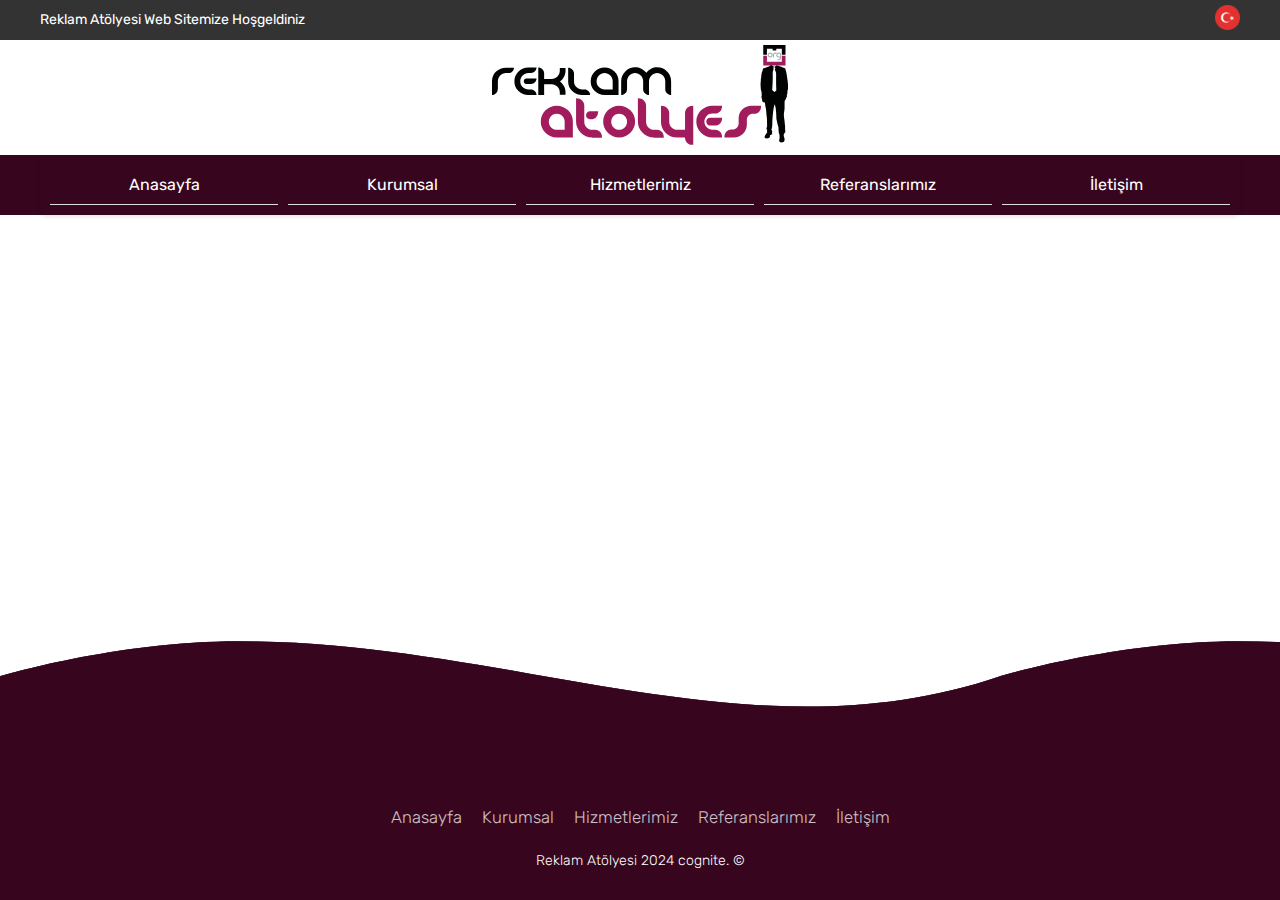
<file: tr/services/index.html>
<!doctype html>
<html lang="tr">

<head>
  <meta charset="UTF-8" />
  <meta name="viewport" content="width=device-width, initial-scale=1, maximum-scale=1, user-scalable=no" />
  <meta http-equiv="X-UA-Compatible" content="IE=edge" />
  <meta http-equiv="Page-Exit" content="BlendTrans(Duration"="0)" />
  <meta http-equiv="Page-Enter" content="BlendTrans(Duration"="0)" />
  <meta http-equiv="Content-Security-Policy" content="upgrade-insecure-requests" />
  <link rel="stylesheet" href="/src/css.css" />
  <link rel="shortcut icon" href="/img/icon.png" type="image/png" />
  <link rel="preconnect" href="https://fonts.googleapis.com" />
  <link rel="preconnect" href="https://fonts.gstatic.com" crossorigin />
  <link href="https://fonts.googleapis.com/css2?family=Rubik:ital,wght@0,300..900;1,300..900&display=swap"
    rel="stylesheet" />

  <link rel="stylesheet" href="/src/swiper-bundle.min.css" />
  <script src="/src/swiper-bundle.min.js"></script>
  <title>Hizmetlerimiz</title>
  <meta name="description" content="" />
  <meta name="keywords" content="" />
  <meta property="og:title" content="Hizmetlerimiz" />
  <meta property="og:description" content="" />
  <meta property="og:image" content="https://reklamatolyesi.org/page/yiebpvlyav/{{img}}" />
  <meta name="robots" content="index, follow" />
</head>

<body>
  <div id="header"><div class="ahy6w">
  <div class="ahy6wtitle">
    <div class="ahy6wtitlebody">
      <div class="ahy6wtitlebodytitle">
        Reklam Atölyesi Web Sitemize Hoşgeldiniz
      </div>
      <div class="ahy6wtitlebodylang">
        <ul>
          <li><a href="/tr/"><img height="25" src="/src/lang/tr.png"></a></li>
        </ul>
      </div>
    </div>
  </div>

  <div class="ahy6wbody">
    <a href="/tr"><img src="/img/logo.svg" height="100" /></a>
  </div>

  <div class="ahy6wmenubody">
    <div class="ahy6wmenu">
      <div class="ahy6wmenulistbody">
        <div class="ahy6wmenulist">
          <ul>
            <a href="/tr/">Anasayfa </a><a href="/tr/corporate/">Kurumsal</a><a href="/tr/services/">Hizmetlerimiz</a><a href="/tr/referans/">Referanslarımız</a><a href="/tr/contact/">İletişim</a>
          </ul>
        </div>
      </div>
    </div>
  </div>
</div>

<style>
  .ahy6w {
    width: 100%;
    display: flex;
    flex-direction: column;
    align-items: center;
    justify-content: center;
  }

  .ahy6wtitle {
    width: 100%;
    background-color: #333;
    display: flex;
    align-items: center;
    justify-content: center;
  }

  .ahy6wtitlebody {
    color: #fff;
    width: var(--max);
    display: flex;
    justify-content: space-between;
    padding: 10px 0px 10px 0px;
  }

  .ahy6wtitlebodytitle {
    width: 100%;
    display: flex;
    align-items: center;
    justify-content: left;
  }

  .ahy6wtitlebodylang {
    width: auto;
    margin: -5px 0px -5px 0px;
  }

  .ahy6wtitlebodylang ul {
    display: flex;
    gap: 5px;
  }

  .ahy6wbody {
    width: var(--max);
    display: flex;
    align-items: center;
    justify-content: center;
    margin: 5px 0px 5px 0px;
  }

  .ahy6wmenu {
    display: flex;
    flex-direction: row;
    gap: 10px;
    width: var(--max);
  }

  .ahy6wmenulist {
    width: calc(100% - 20px);
    background-color: #37061e;
    padding: 10px;
    border-radius: 5px;
    box-shadow: 0 2px 4px rgba(0, 0, 0, 0.1);
  }

  .ahy6wmenubody {
    width: 100%;
    background-color: #37061e;
    display: flex;
    align-items: center;
    justify-content: center;
  }

  .ahy6wmenulist ul {
    width: 100%;
    list-style-type: none;
    display: flex;
    gap: 10px;
    margin: 0;
    padding: 0;
    overflow-x: auto;
  }

  .ahy6wmenulist ul a {
    padding: 10px;
    font-size: 16px;
    color: #fff;
    border-bottom: 1px solid #ddd;
    width: 100%;
    text-align: center;
    text-decoration: none;
    display: inline-block;
    white-space: nowrap;
  }

  .ahy6wmenulist ul a:hover {
    background-color: #e0e0e0;
    border-radius: 5px;
    color: #000;
    cursor: pointer;
  }

  .ahy6wmenulistbody {
    width: 100%;
  }

  @media screen and (max-width: 1024px) {
    .ahy6wmenu {
      overflow-x: auto;
    }

    .ahy6wmenulist ul {
      flex-direction: row;
    }
  }

  @media screen and (max-width: 768px) {
    .ahy6wmenulist ul a {
      font-size: 14px;
    }
  }
</style>
</div>
  <div id="content"></div>
  <div id="footer"><footer class="footer">
  <div class="waves">
    <div class="wave" id="wave1"></div>
    <div class="wave" id="wave2"></div>
    <div class="wave" id="wave3"></div>
    <div class="wave" id="wave4"></div>
  </div>
  <ul class="social-icon">
    <li class="social-icon__item">
      <a class="social-icon__link" href="#">
        <ion-icon name="logo-facebook"></ion-icon>
      </a>
    </li>
    <li class="social-icon__item">
      <a class="social-icon__link" href="#">
        <ion-icon name="logo-twitter"></ion-icon>
      </a>
    </li>
    <li class="social-icon__item">
      <a class="social-icon__link" href="#">
        <ion-icon name="logo-linkedin"></ion-icon>
      </a>
    </li>
    <li class="social-icon__item">
      <a class="social-icon__link" href="#">
        <ion-icon name="logo-instagram"></ion-icon>
      </a>
    </li>
  </ul>
  <ul class="menu">
    <li class="menu__item"><a class="menu__link" href="/tr">Anasayfa</a></li><li class="menu__item"><a class="menu__link" href="/tr/corporate">Kurumsal</a></li><li class="menu__item"><a class="menu__link" href="/tr/services">Hizmetlerimiz</a></li><li class="menu__item"><a class="menu__link" href="/tr/referans">Referanslarımız</a></li><li class="menu__item"><a class="menu__link" href="/tr/contact">İletişim</a></li>
  </ul>
  <p>Reklam Atölyesi 2024 cognite. &copy;</p>
</footer>

<style>
  .footer {
    position: relative;
    background: #37061e;
    padding: 20px 50px;
    display: flex;
    justify-content: center;
    align-items: center;
    flex-direction: column;
    margin-top: 120px;
  }

  .social-icon,
  .menu {
    position: relative;
    display: flex;
    justify-content: center;
    align-items: center;
    margin: 10px 0;
    flex-wrap: wrap;
  }

  .social-icon__item,
  .menu__item {
    list-style: none;
  }

  .social-icon__link {
    font-size: 2rem;
    color: #fff;
    margin: 0 10px;
    display: inline-block;
    transition: 0.5s;
  }

  .social-icon__link:hover {
    transform: translateY(-10px);
  }

  .menu__link {
    font-size: 1.2rem;
    color: #fff !important;
    margin: 0 10px;
    display: inline-block;
    transition: 0.5s;
    text-decoration: none;
    opacity: 0.75;
    font-weight: 300;
  }

  .menu__link:hover {
    opacity: 1;
  }

  .footer p {
    color: #fff;
    margin: 15px 0 10px 0;
    font-size: 1rem;
    font-weight: 300;
  }

  .wave {
    position: absolute;
    top: -100px;
    left: 0;
    width: 100%;
    height: 100px;
    background-image: url("data:image/svg+xml,%3Csvg version='1.0' id='katman_1' xmlns='http://www.w3.org/2000/svg' xmlns:xlink='http://www.w3.org/1999/xlink' x='0px' y='0px' viewBox='0 0 640 65' style='enable-background:new 0 0 640 65;' xml:space='preserve'%3E%3Cstyle type='text/css'%3E .st0%7Bfill:%2337061e;%7D %3C/style%3E %3Cpath class='st0' d='M0,22.4C0,22.4,74.1,0,153,0c176.5,0,328.1,76.6,487,22.4V65H0V22.4z'/%3E%3C/svg%3E");
    background-size: 1000px 102px;
  }

  .wave#wave1 {
    z-index: 1000;
    opacity: 1;
    bottom: 0;
    animation: animateWaves 4s linear infinite;
  }

  .wave#wave2 {
    z-index: 999;
    opacity: 0.5;
    bottom: 10px;
    animation: animate 4s linear infinite !important;
  }

  .wave#wave3 {
    z-index: 1000;
    opacity: 0.2;
    bottom: 15px;
    animation: animateWaves 3s linear infinite;
  }

  .wave#wave4 {
    z-index: 999;
    opacity: 0.7;
    bottom: 20px;
    animation: animate 3s linear infinite;
  }

  @keyframes animateWaves {
    0% {
      background-position-x: 1000px;
    }

    100% {
      background-positon-x: 0px;
    }
  }

  @keyframes animate {
    0% {
      background-position-x: -1000px;
    }

    100% {
      background-positon-x: 0px;
    }
  }
</style>
</div>
</body>

<link rel="stylesheet"
  href="https://fonts.googleapis.com/css2?family=Material+Symbols+Outlined:opsz,wght,FILL,GRAD@20..48,100..700,0..1,-50..200" />
<script type="text/javascript" src="/src/js.js"></script>

</html>
</file>
<file: src/css.css>
a:link,
a:active,
a:hover,
a:visited {
  text-decoration: none;
  color: #000;
}
* {
  font-size: 14px;
  margin: 0px;
  padding: 0px;
  font-family:
    roboto condensed,
    sans-serif;
  line-height: 1.3;
}
*,
:after,
:before {
  box-sizing: inherit;
}
* {
  margin: 0px;
  padding: 0px;
  font-family: 'Roboto Condensed', sans-serif;
  font-size: 14px;
  line-height: 1.2;
  font-family: 'Rubik', sans-serif;
  font-optical-sizing: auto;
  font-weight: 400;
  font-style: normal;
}
body {
  width: 100%;
  min-height: 100vh;
  max-width: 100vw;
  display: flex;
  flex-direction: column;
  justify-content: space-between;
  gap: 0px;
  padding: 0px;
  overflow-x: hidden;
  /* Prevents horizontal overflow */
}
.w100 {
  width: 100%;
}
#header {
  width: 100%;
  display: flex;
  flex-direction: column;
  align-items: center;
  justify-content: center;
  gap: 0px;
  padding: 0px;
}
#content {
  flex: 1;
  display: flex;
  flex-direction: column;
  align-items: center;
  justify-content: center;
  gap: 0px;
  padding: 0px;
}
#footer {
  width: 100%;
  display: flex;
  flex-direction: column;
  gap: 0px;
  padding: 0px;
}
:root {
  --max: 1024px;
}
@media screen and (max-width: 1024px) {
  :root {
    --max: 100% !important;
  }
  .mobil-closed {
    display: none !important;
  }
}
@media screen and (min-width: 1024px) {
  :root {
    --max: 1024px !important;
  }
}
@media screen and (min-width: 1200px) {
  :root {
    --max: 1200px !important;
  }
}
.bold {
  font-style: bold !important;
}
.line-height-2 {
  line-height: 2;
}
.line-height-3 {
  line-height: 3;
}
.line-height-4 {
  line-height: 4;
}
.line-height-5 {
  line-height: 5;
}
.line-height-6 {
  line-height: 6;
}
.f12 {
  font-size: 12px !important;
}
.f14 {
  font-size: 14px !important;
}
.f16 {
  font-size: 16px !important;
}
.f18 {
  font-size: 18px !important;
}
.f20 {
  font-size: 20px !important;
}
.f22 {
  font-size: 22px !important;
}
.f24 {
  font-size: 24px !important;
}
.f26 {
  font-size: 26px !important;
}
.f28 {
  font-size: 28px !important;
}
.f30 {
  font-size: 30px !important;
}
.f32 {
  font-size: 32px !important;
}
.f34 {
  font-size: 34px !important;
}
.f36 {
  font-size: 36px !important;
}
.f38 {
  font-size: 38px !important;
}
.f40 {
  font-size: 40px !important;
}
.f42 {
  font-size: 42px !important;
}
.f44 {
  font-size: 44px !important;
}
.f46 {
  font-size: 46px !important;
}
.f48 {
  font-size: 48px !important;
}
.f50 {
  font-size: 50px !important;
}
h1 {
  font-size: 22px;
  font-weight: 500;
}
h2 {
  font-size: 18px;
  font-weight: 500;
}
h3 {
  font-size: 16px;
  font-weight: 500;
}
h4 {
  font-size: 12px;
  font-weight: 500;
}
li,
ul {
  list-style-type: none !important;
  list-style: none !important;
}
.input-container {
  position: relative;
  margin-top: 35px;
}
.input-container input {
  display: block;
  line-height: 3;
  margin: 0;
  padding: 5px 10px;
  width: calc(100% - 20px);
  border: 1px solid #fff;
  background-color: #fff;
  border-radius: 5px;
  font-weight: 500;
  color: #000;
}
.input-container input:focus {
  outline: none;
  outline: 0.5px solid #fff;
}
.input-container .placeholder {
  position: absolute;
  bottom: 42px;
  left: 10px;
  padding: 7px;
  color: #000;
  transition: 0.2s ease-in-out transform;
  background-color: #fff;
  border: solid #fff;
  border-width: 1px 1px 0px 1px;
  border-radius: 5px 5px 0px 0px;
  opacity: 0;
  z-index: -1;
  -webkit-transition: 0.2s ease-in-out transform;
  -moz-transition: 0.2s ease-in-out transform;
  -ms-transition: 0.2s ease-in-out transform;
  -o-transition: 0.2s ease-in-out transform;
}
.input-container input:not(:placeholder-shown) + .placeholder,
.input-container input:focus:not(:placeholder-shown) + .placeholder {
  visibility: visible;
  z-index: 1;
  opacity: 1;
  transform: translateY(-10px);
}
.flexColumn {
  display: flex;
  flex-direction: column;
}
.gap5 {
  gap: 5px;
}
.gap10 {
  gap: 10px;
}
#poputfull {
  position: fixed;
  left: 0;
  top: 0;
  width: 100%;
  height: 100%;
  z-index: 1000;
  background-color: rgba(0, 0, 0, 0.5);
  display: flex;
  align-items: center;
  justify-content: center;
}
.poputfullchile {
  width: 500px;
  padding: 20px;
  background-color: white;
  border-radius: 12px;
  display: flex;
  flex-direction: column;
  gap: 15px;
  box-shadow: 0 4px 20px rgba(0, 0, 0, 0.2);
}
.poputfullbutton {
  background-color: #007bff;
  color: white;
  cursor: pointer;
  padding: 12px;
  border: none;
  border-radius: 6px;
  display: flex;
  align-items: center;
  justify-content: center;
  margin-top: 40px;
  transition: background-color 0.3s ease;
}
.poputfullbutton:hover {
  background-color: #0056b3;
}
.poputfullremove {
  width: 100%;
  height: 100%;
  position: fixed;
  z-index: -1;
}

.cfff{
  color: #fff;
}

.c000{
  color: #000;
}
</file>
